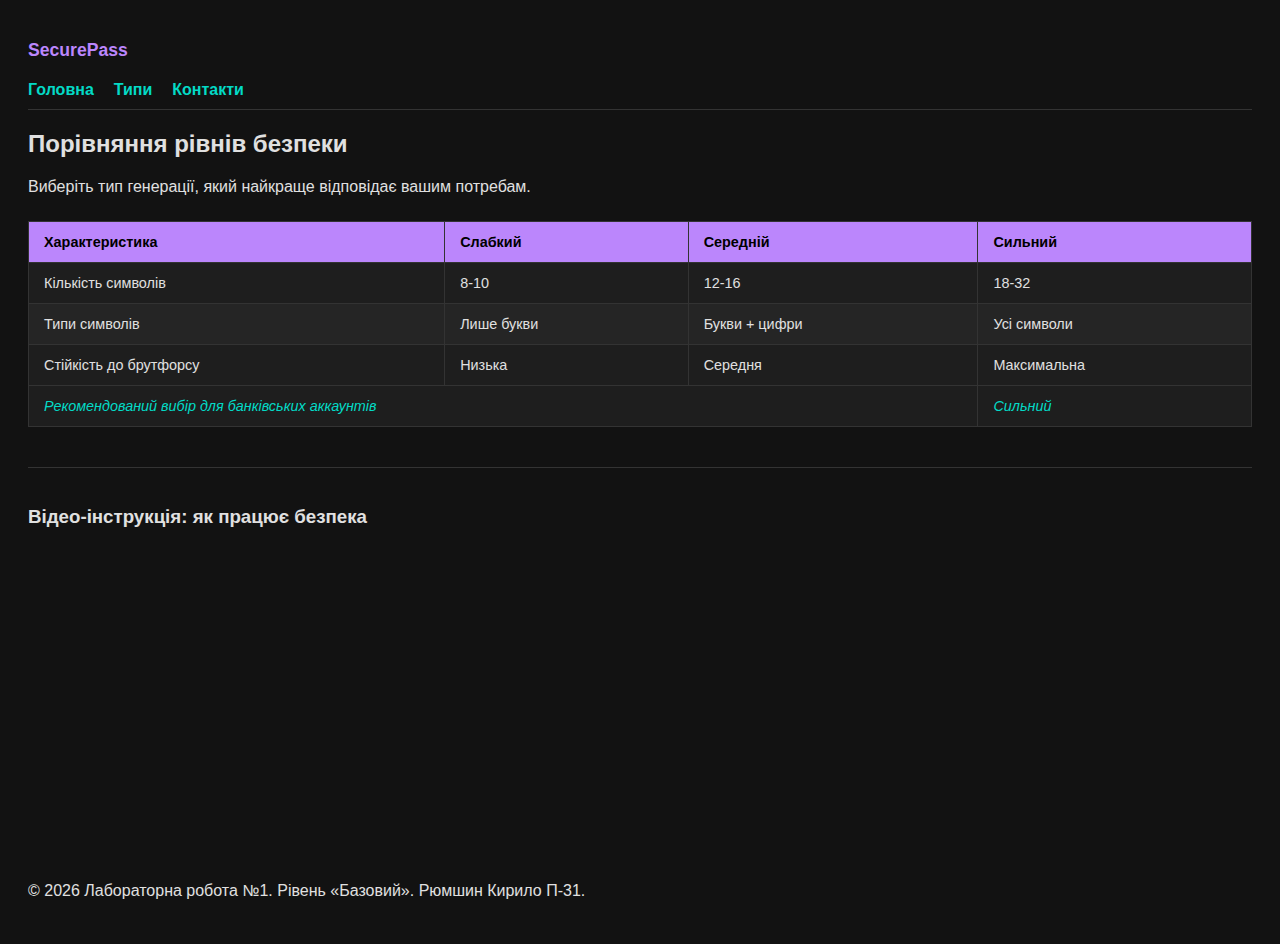
<file: catalog.html>
<!DOCTYPE html>
<html lang="uk">
  <head>
    <meta charset="UTF-8" />
    <meta name="viewport" content="width=device-width, initial-scale=1.0" />
    <meta
      name="description"
      content="Порівняння рівнів безпеки паролів: від слабкого до сильного. Дізнайтеся, як вибрати найкращий захист для ваших акаунтів."
    />
    <title>SecurePass</title>
    <link rel="stylesheet" href="styles.css" />
  </head>
  <body>
    <header>
      <h1>SecurePass</h1>
    </header>

    <nav>
      <ul>
        <li><a href="index.html">Головна</a></li>
        <li><a href="catalog.html">Типи</a></li>
        <li><a href="contact.html">Контакти</a></li>
      </ul>
    </nav>

    <main>
      <section>
        <h2>Порівняння рівнів безпеки</h2>
        <p>Виберіть тип генерації, який найкраще відповідає вашим потребам.</p>

        <table class="price-table">
          <thead>
            <tr>
              <th>Характеристика</th>
              <th>Слабкий</th>
              <th>Середній</th>
              <th>Сильний</th>
            </tr>
          </thead>
          <tbody>
            <tr>
              <td>Кількість символів</td>
              <td>8-10</td>
              <td>12-16</td>
              <td>18-32</td>
            </tr>
            <tr>
              <td>Типи символів</td>
              <td>Лише букви</td>
              <td>Букви + цифри</td>
              <td>Усі символи</td>
            </tr>
            <tr>
              <td>Стійкість до брутфорсу</td>
              <td>Низька</td>
              <td>Середня</td>
              <td>Максимальна</td>
            </tr>
          </tbody>
          <tfoot>
            <tr>
              <td colspan="3">
                Рекомендований вибір для банківських аккаунтів
              </td>
              <td>Сильний</td>
            </tr>
          </tfoot>
        </table>
      </section>

      <section class="media-section">
        <h3>Відео-інструкція: як працює безпека</h3>
        <div class="video-container">
          <iframe
            width="560"
            height="315"
            src="https://www.youtube.com/embed/I9M9_JydNvY"
            title="YouTube video player"
            frameborder="0"
            allow="accelerometer; autoplay; clipboard-write; encrypted-media; gyroscope; picture-in-picture"
            allowfullscreen
          >
          </iframe>
        </div>
      </section>
    </main>

    <footer>
      <p>
        &copy; 2026 Лабораторна робота №1. Рівень «Базовий». Рюмшин Кирило П-31.
      </p>
    </footer>
  </body>
</html>
</file>
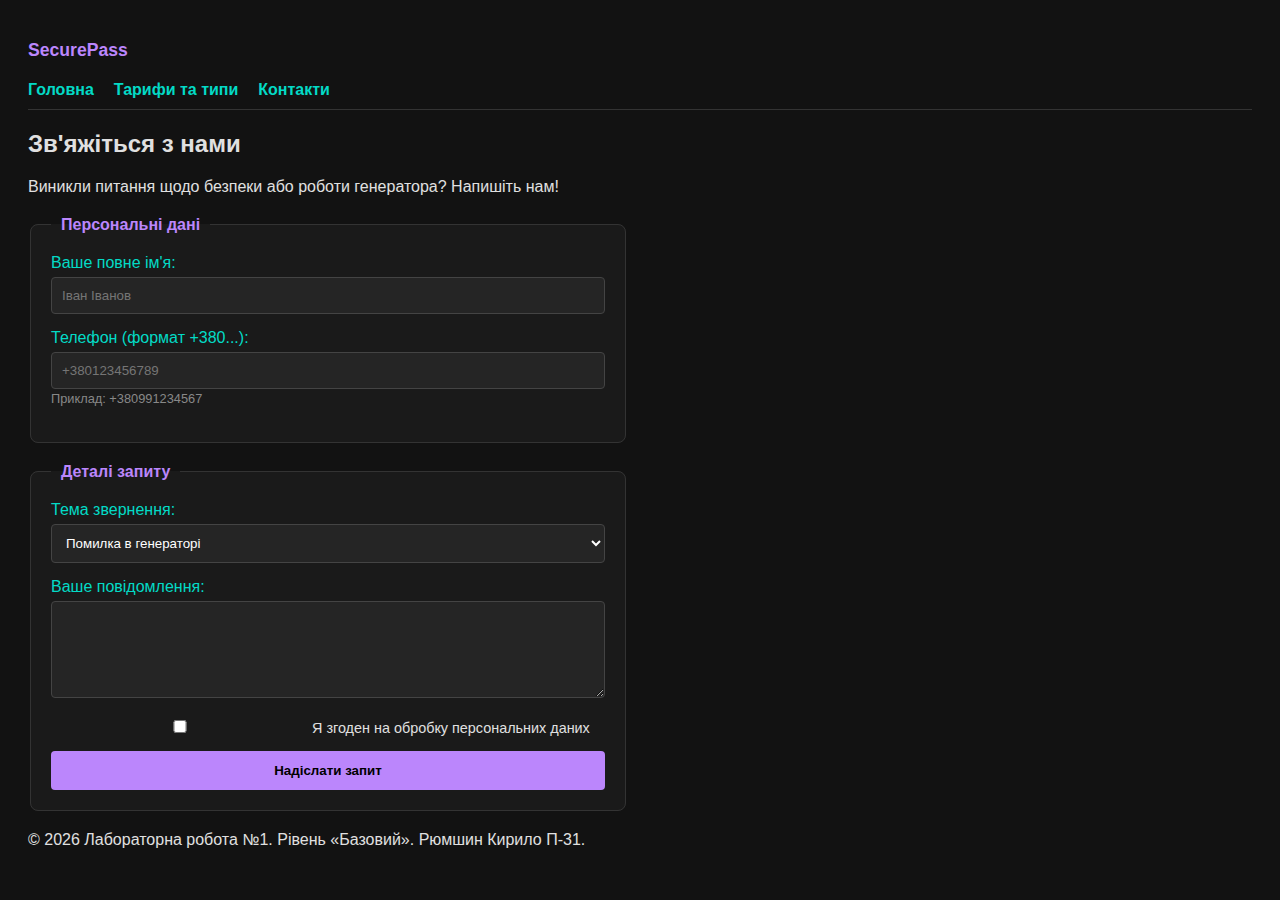
<file: contact.html>
<!DOCTYPE html>
<html lang="uk">
  <head>
    <meta charset="UTF-8" />
    <meta name="viewport" content="width=device-width, initial-scale=1.0" />
    <meta
      name="description"
      content="Зв'яжіться з командою SecurePass. Ми допоможемо з питаннями безпеки та налаштуванням генератора паролів."
    />
    <title>SecurePass</title>
    <link rel="stylesheet" href="styles.css" />
  </head>
  <body>
    <header>
      <h1>SecurePass</h1>
    </header>

    <nav>
      <ul>
        <li><a href="index.html">Головна</a></li>
        <li><a href="catalog.html">Тарифи та типи</a></li>
        <li><a href="contact.html">Контакти</a></li>
      </ul>
    </nav>

    <main>
      <section>
        <h2>Зв'яжіться з нами</h2>
        <p>Виникли питання щодо безпеки або роботи генератора? Напишіть нам!</p>

        <form class="contact-form">
          <fieldset>
            <legend>Персональні дані</legend>

            <div class="form-group">
              <label for="user-name">Ваше повне ім'я:</label>
              <input
                type="text"
                id="user-name"
                name="name"
                placeholder="Іван Іванов"
                required
              />
            </div>

            <div class="form-group">
              <label for="user-phone">Телефон (формат +380...):</label>
              <input
                type="tel"
                id="user-phone"
                name="phone"
                pattern="^\+380\d{9}$"
                placeholder="+380123456789"
                required
              />
              <small>Приклад: +380991234567</small>
            </div>
          </fieldset>

          <fieldset>
            <legend>Деталі запиту</legend>

            <div class="form-group">
              <label for="topic">Тема звернення:</label>
              <select id="topic" name="subject">
                <optgroup label="Технічні питання">
                  <option value="bug">Помилка в генераторі</option>
                  <option value="api">Баг системи</option>
                </optgroup>
              </select>
            </div>

            <div class="form-group">
              <label for="user-msg">Ваше повідомлення:</label>
              <textarea
                id="user-msg"
                name="message"
                rows="5"
                required
              ></textarea>
            </div>

            <div class="checkbox-confirm">
              <label>
                <input type="checkbox" required /> Я згоден на обробку
                персональних даних
              </label>
            </div>

            <button type="submit" class="btn-submit">Надіслати запит</button>
          </fieldset>
        </form>
      </section>
    </main>

    <footer>
      <p>
        &copy; 2026 Лабораторна робота №1. Рівень «Базовий». Рюмшин Кирило П-31.
      </p>
    </footer>
  </body>
</html>
</file>
<file: styles.css>
body {
  background-color: #121212;
  color: #e0e0e0;
  font-family: sans-serif;
  padding: 20px;
}

header h1 {
  font-size: 1.1rem;
  color: #bb86fc;
  margin-bottom: 20px;
}

nav ul {
  display: flex;
  list-style: none;
  padding: 0;
  gap: 20px;
  border-bottom: 1px solid #333;
  padding-bottom: 10px;
}

nav a {
  color: #03dac6;
  text-decoration: none;
  font-weight: bold;
}

.flex-container {
  display: flex;
  align-items: center;
  gap: 80px;
  margin-top: 20px;
}

input,
textarea {
  background-color: #1e1e1e;
  color: white;
  border: 1px solid #444;
  padding: 8px;
  width: 250px;
}

button {
  background-color: #bb86fc;
  color: #000;
  border: none;
  padding: 10px 15px;
  font-weight: bold;
  cursor: pointer;
}

.image-section img {
  display: block;
  max-width: 200px;
}

.result-container {
  background: #1e1e1e;
  padding: 15px;
  border-radius: 8px;
  margin-bottom: 20px;
  border: 1px solid #bb86fc;
}

.password-display {
  display: flex;
  gap: 10px;
  margin: 10px 0;
}

.password-display input {
  flex-grow: 1;
  font-family: monospace;
  font-size: 1.2rem;
  color: #03dac6;
  background: #000;
  border: 1px solid #333;
  padding: 10px;
}

.strength-fire {
  color: #ff9800;
  font-weight: bold;
}

/* Групування елементів (Fieldset) */
fieldset {
  border: 1px solid #333;
  padding: 15px;
  border-radius: 5px;
}

legend {
  color: #bb86fc;
  padding: 0 10px;
}

.setting-item,
.checkbox-group,
.toggle-pass {
  margin-bottom: 15px;
}

.checkbox-group label {
  display: block;
  margin: 5px 0;
  cursor: pointer;
}

/* Кнопки */
.btn-generate {
  width: 100%;
  background-color: #bb86fc;
  color: #000;
  padding: 12px;
  border: none;
  font-weight: bold;
  cursor: pointer;
}

.btn-copy {
  background-color: #03dac6;
  color: #000;
  border: none;
  padding: 0 15px;
  cursor: pointer;
}

/* Блок "Чому це безпечно" */
.info-block {
  background: #1a1a1a;
  padding: 20px;
  border-radius: 10px;
  width: 300px;
}

.security-list {
  list-style: none;
  padding: 0;
}

.security-list li {
  margin-bottom: 10px;
  color: #03dac6;
  font-size: 0.9rem;
}

.price-table {
  width: 100%;
  border-collapse: collapse;
  margin: 25px 0;
  font-size: 0.9em;
  min-width: 400px;
  background-color: #1e1e1e;
}

.price-table thead tr {
  background-color: #bb86fc;
  color: #000;
  text-align: left;
  font-weight: bold;
}

.price-table th,
.price-table td {
  padding: 12px 15px;
  border: 1px solid #333;
}

.price-table tbody tr:nth-of-type(even) {
  background-color: #252525;
}

.price-table tfoot {
  font-style: italic;
  color: #03dac6;
}

.media-section {
  margin-top: 40px;
  padding-top: 20px;
  border-top: 1px solid #333;
}

.contact-form {
  max-width: 600px;
  margin: 20px 0;
}

.contact-form fieldset {
  border: 1px solid #333;
  padding: 20px;
  margin-bottom: 20px;
  border-radius: 8px;
  background-color: #1a1a1a;
}

.contact-form legend {
  color: #bb86fc;
  font-weight: bold;
  padding: 0 10px;
}

.form-group {
  margin-bottom: 15px;
}

.form-group label {
  display: block;
  margin-bottom: 5px;
  color: #03dac6;
}

.contact-form input[type="text"],
.contact-form input[type="tel"],
.contact-form select,
.contact-form textarea {
  width: 100%;
  padding: 10px;
  background-color: #252525;
  border: 1px solid #444;
  color: white;
  border-radius: 4px;
  box-sizing: border-box;
}

.checkbox-confirm {
  margin: 15px 0;
  font-size: 0.9rem;
}

.btn-submit {
  background-color: #bb86fc;
  color: #000;
  border: none;
  padding: 12px 25px;
  font-weight: bold;
  border-radius: 4px;
  cursor: pointer;
  width: 100%;
}

.btn-submit:hover {
  background-color: #a370db;
}

small {
  color: #888;
  font-size: 0.8rem;
}
</file>
